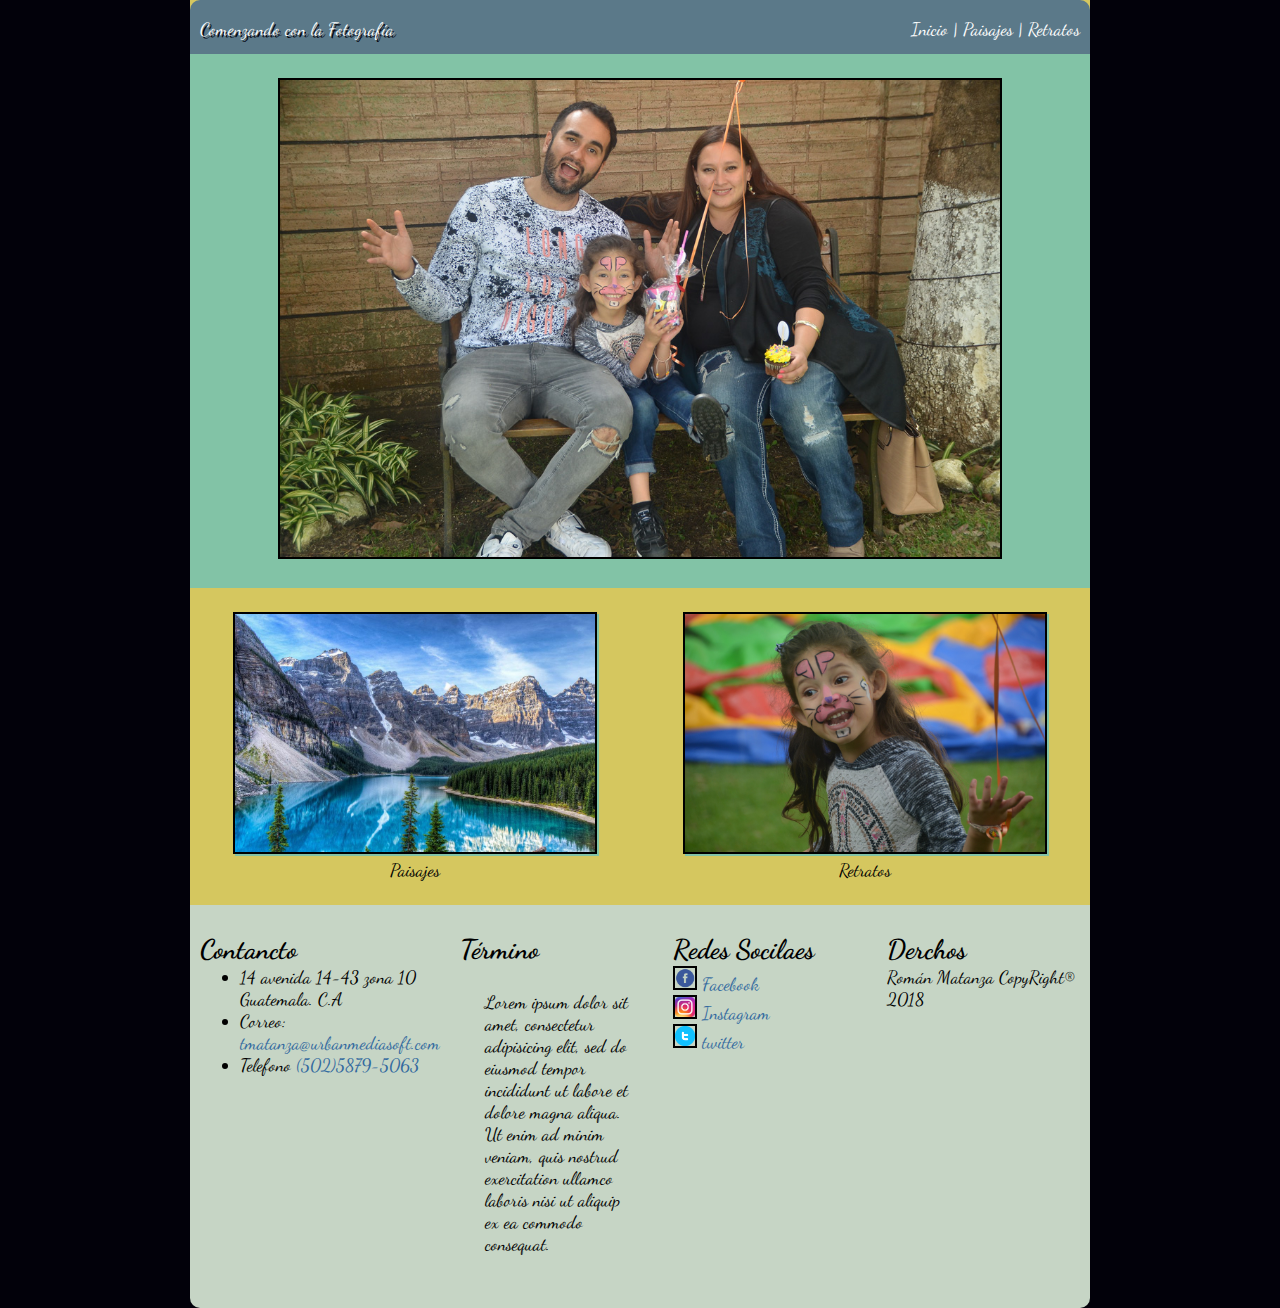
<file: index.html>
<!DOCTYPE html>
<html>

<head>
  <meta charset="utf-8">
  <title>Comenzando con la Fotografía</title>

  <link href="css/estilos.css" type="text/css" rel="stylesheet">
  <link href="https://fonts.googleapis.com/css?family=Dancing+Script" rel="stylesheet">
  <meta name="viewport" content="width=device-width,user-scalable=no">
</head>
<div id="contenido">
<body class="cuerpo">

  <header>
    <div class="titulo">Comenzando con la Fotografía</div>
<!- Menu->
    <div class="menu">
      <a href="index.html">Inicio | </a>
      <a href="paisajes.html">Paisajes | </a>
      <a href="retratos.html">Retratos</a>
    </div>

  </header>
<!- Contenido ->
  <div id="contendor_principal">

    <section>
      <article id="imagen1">
        <a href="#"><img src="image/familia.jpg"></a>
      </article>
    </section>



      <div id="imagensecundaria">
        <div id="columnas">
          <article id="imagen2">
            <a href="paisajes.html"><img src="image/7.jpg">
              <p class="titulo_foto">Paisajes</p>
            </a>
          </article>

          <article id="imagen3">
            <a href="retratos.html"><img src="image/hija-foto-1.jpg">
              <p class="titulo_foto">Retratos</p>
            </a>
          </article>
        </div>
      </div>



<!- Pie de pagina ->
  <footer>
    <div id="columnas">
      <div id="columna_footer">
        <h2>Contancto</h2>
        <ul>
          <li>14 avenida 14-43 zona 10 Guatemala. C.A </li>
          <li>Correo: <a href="mailto:tmantanza@urbanmediasoft.com"> tmatanza@urbanmediasoft.com</a></li>
          <li>Telefono <a href="tel:50258795063">(502)5879-5063</a></li>
        </ul>
      </div>
      <div id="columna_footer">
        <h2>Término</h2>
        <p class="texto_comun">Lorem ipsum dolor sit amet, consectetur adipisicing elit, sed do eiusmod tempor incididunt ut labore et dolore magna aliqua. Ut enim ad minim veniam, quis nostrud exercitation ullamco laboris nisi ut aliquip ex ea
          commodo consequat.
          </div>
      <div id="columna_footer">
        <h2>Redes Socilaes</h2>
        <p><a href="http://facebook.com/" target="_blank"><img src="image/f.png" class="icono"> Facebook</a></p>
          <p><a href="http://instagram.com/" target="_blank"><img src="image/insta.png" class="icono"> Instagram</a></p>
        <p>  <a href="http://twitter.com/" target="_blank"><img src="image/t.png" class="icono"> twitter</a><br></p>
      </div>
      <div id="columna_footer">
        <h2>Derchos</h2>
        <p>Román Matanza CopyRight® 2018</p>
      </div>
    </div>
  </footer>
</body>
</div>
</html>
</file>
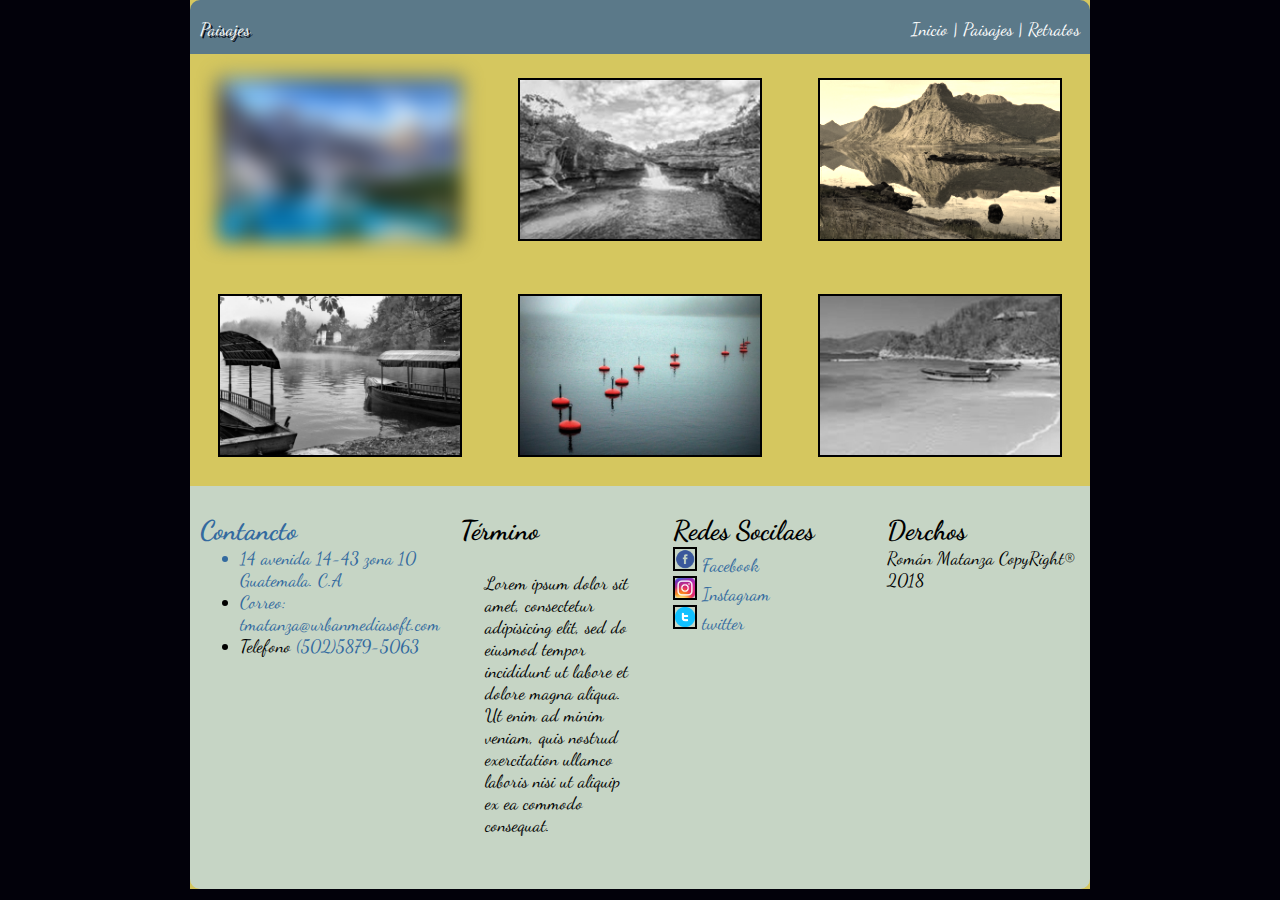
<file: paisajes.html>
<!DOCTYPE html>
<html>

<head>
  <meta charset="utf-8">
  <title>Paisajes</title>
  <link href="css/estilos.css" type="text/css" rel="stylesheet">
  <link href="https://fonts.googleapis.com/css?family=Dancing+Script" rel="stylesheet">
  <meta name="viewport" content="width=device-width,user-scalable=no">
</head>
<div id="contenido">
<body class="cuerpo">

  <header>
    <div class="titulo">Paisajes</div>

    <div class="menu">
      <a href="index.html">Inicio | </a>
      <a href="paisajes.html">Paisajes | </a>
      <a href="retratos.html">Retratos</a>
    </div>

  </header>

  <div id="columnas">
    <div id="galeria_blur">
      <img src="image/7.jpg">
    </div>
    <div id="galeria_escalag">
      <a href="#"><img src="image/8.jpg">
    </div>
    <div id="galeria_sepia">
      <img src="image/9.jpg">
    </div>
</div>
      <div id="columnas">
    <div id="galeria_escalag">
      <img src="image/10.jpg">
    </div>
    <div id="galeria">
      <img src="image/11.jpg">
    </div>
    <div id="galeria_escalag">
    <img src="image/12.jpg">
    </div>




  </div>


  <footer>
    <div id="columnas">
      <div id="columna_footer">
        <h2>Contancto</h2>
        <ul>
          <li>14 avenida 14-43 zona 10 Guatemala. C.A </li>
          <li>Correo: <a href="mailto:tmantanza@urbanmediasoft.com"> tmatanza@urbanmediasoft.com</a></li>
          <li>Telefono <a href="tel:50258795063">(502)5879-5063</a></li>
        </ul>
      </div>
      <div id="columna_footer">
        <h2>Término</h2>
        <p class="texto_comun">Lorem ipsum dolor sit amet, consectetur adipisicing elit, sed do eiusmod tempor incididunt ut labore et dolore magna aliqua. Ut enim ad minim veniam, quis nostrud exercitation ullamco laboris nisi ut aliquip ex ea
          commodo consequat.
          </div>
      <div id="columna_footer">
        <h2>Redes Socilaes</h2>
        <p><a href="http://facebook.com/" target="_blank"><img src="image/f.png" class="icono"> Facebook</a></p>
          <p><a href="http://instagram.com/" target="_blank"><img src="image/insta.png" class="icono"> Instagram</a></p>
        <p>  <a href="http://twitter.com/" target="_blank"><img src="image/t.png" class="icono"> twitter</a><br></p>
      </div>
      <div id="columna_footer">
        <h2>Derchos</h2>
        <p>Román Matanza CopyRight® 2018</p>
      </div>
    </div>
  </footer>
  </footer>
</body>
</file>
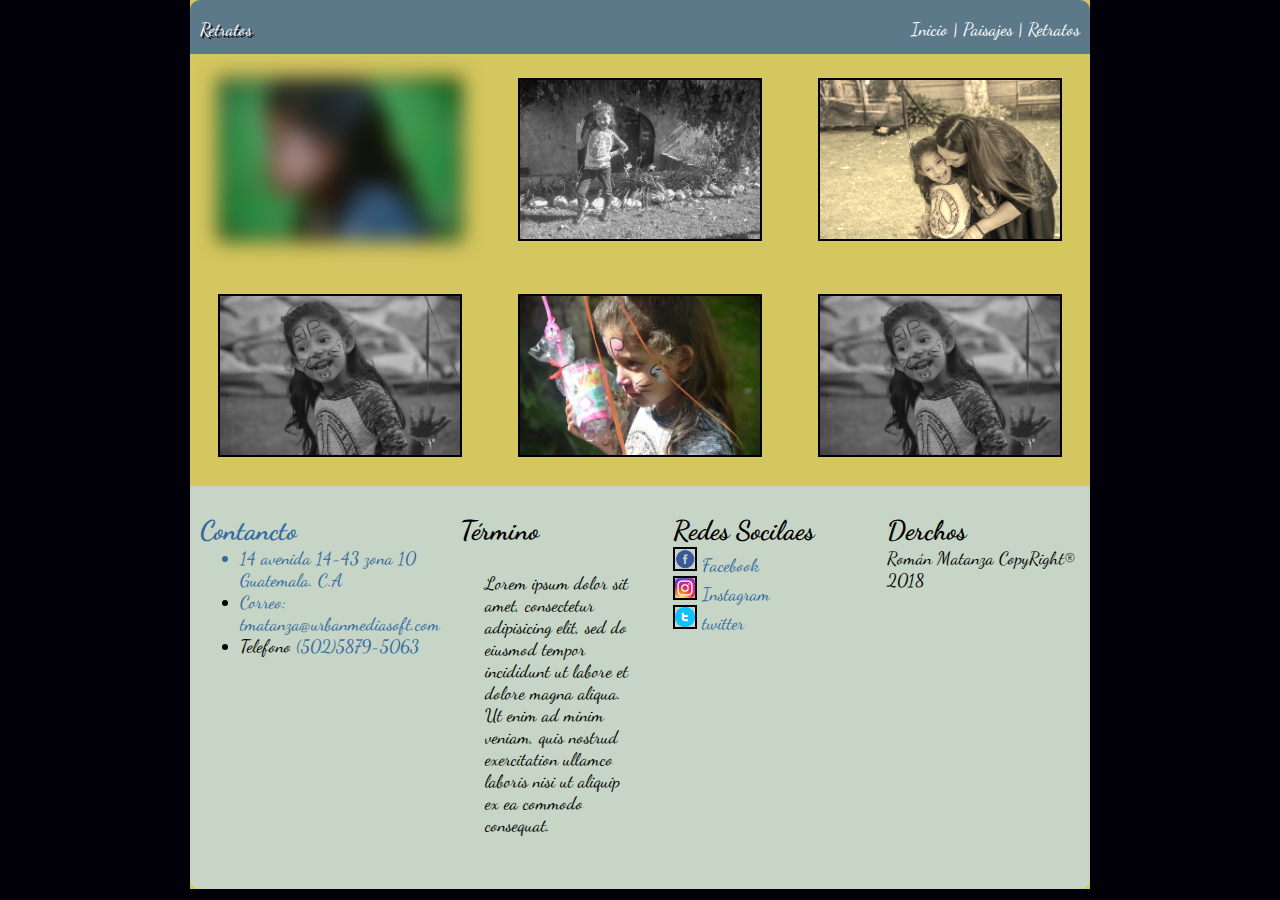
<file: retratos.html>
<!DOCTYPE html>
<html>

<head>
  <meta charset="utf-8">
  <title>Retratos</title>
  <link href="css/estilos.css" type="text/css" rel="stylesheet">
  <link href="https://fonts.googleapis.com/css?family=Dancing+Script" rel="stylesheet">
  <meta name="viewport" content="width=device-width,user-scalable=no">
</head>
<div id="contenido">
<body class="cuerpo">

  <header>
    <div class="titulo">Retratos</div>

    <div class="menu">
      <a href="index.html">Inicio | </a>
      <a href="paisajes.html">Paisajes | </a>
      <a href="retratos.html">Retratos</a>
    </div>

  </header>

  <div id="columnas">
    <div id="galeria_blur">
      <img src="image/1.jpg">
    </div>
    <div id="galeria_escalag">
      <a href="#"><img src="image/2.jpg">
    </div>
    <div id="galeria_sepia">
      <img src="image/3.jpg">
    </div>
</div>
      <div id="columnas">
    <div id="galeria_escalag">
      <img src="image/4.jpg">
    </div>
    <div id="galeria">
      <img src="image/5.jpg">
    </div>
    <div id="galeria_escalag">
    <img src="image/6.jpg">
    </div>




  </div>


  <footer>
    <div id="columnas">
      <div id="columna_footer">
        <h2>Contancto</h2>
        <ul>
          <li>14 avenida 14-43 zona 10 Guatemala. C.A </li>
          <li>Correo: <a href="mailto:tmantanza@urbanmediasoft.com"> tmatanza@urbanmediasoft.com</a></li>
          <li>Telefono <a href="tel:50258795063">(502)5879-5063</a></li>
        </ul>
      </div>
      <div id="columna_footer">
        <h2>Término</h2>
        <p class="texto_comun">Lorem ipsum dolor sit amet, consectetur adipisicing elit, sed do eiusmod tempor incididunt ut labore et dolore magna aliqua. Ut enim ad minim veniam, quis nostrud exercitation ullamco laboris nisi ut aliquip ex ea
          commodo consequat.
          </div>
      <div id="columna_footer">
        <h2>Redes Socilaes</h2>
        <p><a href="http://facebook.com/" target="_blank"><img src="image/f.png" class="icono"> Facebook</a></p>
          <p><a href="http://instagram.com/" target="_blank"><img src="image/insta.png" class="icono"> Instagram</a></p>
        <p>  <a href="http://twitter.com/" target="_blank"><img src="image/t.png" class="icono"> twitter</a><br></p>
      </div>
      <div id="columna_footer">
        <h2>Derchos</h2>
        <p>Román Matanza CopyRight® 2018</p>
      </div>
    </div>
  </footer>
</body>
</file>
<file: css/estilos.css>
/****estilos pagina***/
* {
	margin: 0 auto;
	font-family: 'Dancing Script';
}

a {
  text-decoration: none;
	color: #336a9f;
}

a:hover {
	color:#06414e;
}

p {

color: black;
}

img {
	border: 2px solid black;
}


#contenido {
	animation-name: animacion;
	animation-duration: 2s;
	-webkit-animation-delay: 0s;
	-moz-animation-delay: 0s;
	-o-animation-delay: 0s;
	animation-delay: 0s;
}

header {
  height: 1em;
  padding-top: 2%;
  padding-bottom: 2%;
  text-align: center;
  background-color: #5b7989;
  color: #fff;
	border-radius: 10px 10px 0px 0px;

}

@keyframes animacion  {
	0% {
	margin-top: 150%;
	}
	60% {
	margin-top: -5%;
	}
	100% {
	margin-top: 0%;
	}
}


footer {
  padding-top: 2%;
  padding-bottom: 2%;
  text-align: left;
  background-color: #C6d5c5;
  color: #000000;
	border-radius: 0px 0px 10px 10px;
}
header .titulo {
  float: left;
  text-shadow: 2px 2px #02010a;
  margin-left: 10px;
}

header .menu a {
  text-decoration: none;
  color: white;
}

body {
  background: #02010a;
  scolor: black;
  font-size: 18px;
  font-family: 'Dancing Script'
	width:100%
}

.icono {
	width: 20px;
height: 20px;
margin: 0 auto;
}

.titulo_foto {
	margin-top: -24px;
	margin-bottom: 24px;
}

#columnas {
	display: flex;
	flex-direction: row;
}

#columna_footer {
	width: 100%;
	margin: 10px;
}
.texto_comun {
		padding: 15px;
	margin: 10px;
}

header .menu a:hover {
  color: #423b90;
}

header .menu {
  float: right;
  margin-right: 10px;
}

img {
	margin-top: 24px;
	width: 80%;
	margin-bottom: 24px;
		}

/***Areglos imagenes***/


#contendor_principal{
  background-color: #02010a;
	width: 100%;
}

#imagensecundaria {
	background-color: #d5c75f;
	width: 100%;
}

#imagen1 {
  width: 100%;
	background-color: #82c3a6;
}

#imagen2 {
  width: 50%;

}

#imagen3 {
  width: 50%;
}


#imagen2 img {
  -webkit-box-shadow: 2px 2px #82c3a6;
	border: 2px solid black;
}
#imagen3 img {
  -webkit-box-shadow: 2px 2px #82c3a6;
	border: 2px solid black;
}

#imagen2 img:hover {
  transform: rotate(10deg);
}


#imagen3 img:hover {
	transform: translate(20px, -5px);


}

#contenido {
text-align: center;
background: #d5c75f;
	}

#galeria_blur {
	  filter: blur(10px);
}

#galeria_escalag {
	  filter: grayscale(100%);
}

#galeria_sepia {
	filter: sepia(90%);
}


@media screen and (min-width: 900px) {
  #contenido {
    width: 900px;
    margin: 0 auto;
  }
}
 /*moviles*/


@media screen and (max-width: 900px) {
  header .menu {
    float: none;
		text-align: center;
		width: 100%;
  }

  #contenido {
    width: 100%;
    margin: 0 auto;
  }
	#columnas {
		display: flex;
		flex-direction: column;
	}


  #imagen1 {
    width: 100%;
  }

  #imagen2 {
    width: 100%;
  }

  #imagen3 {
    width: 100%;
  }

  header {
		width: 100%;
display: flex;
flex-direction: column;
height: auto;
  }

	header .titulo {
	  float: none;
	  text-shadow: 2px 2px #02010a;
	  margin: 0 auto;
	}
}
</file>
